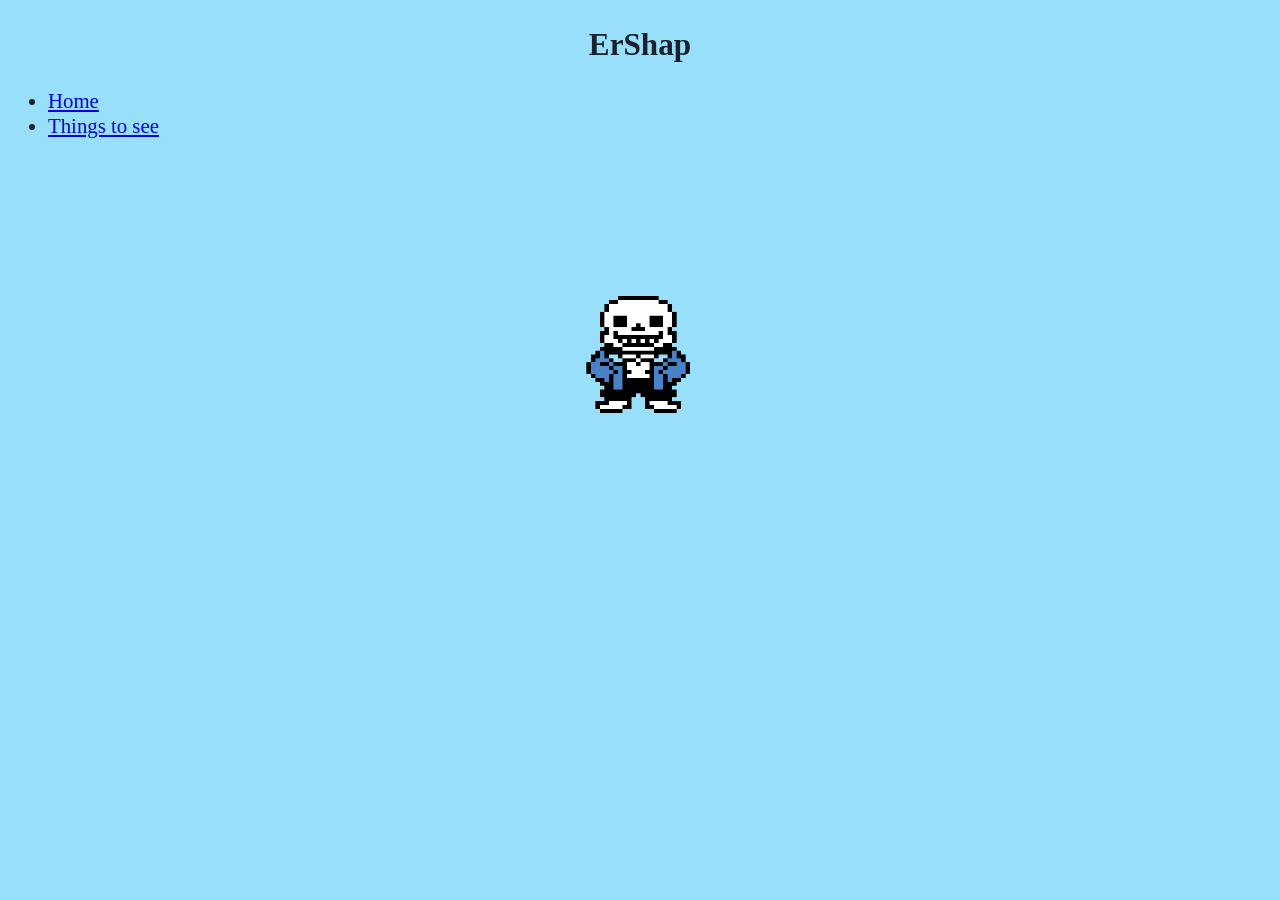
<file: index.html>
<!doctype html>
<html>
<head>
<meta charset="utf-8">
<title>ErShap</title>
<link href="style.css" rel="stylesheet" type="text/css">
</head>
<body>
	<center>
	<h2> ErShap </h2>
	</center>
	<nav>
		<ul>
			<li><a href="index.html"> Home </a></li>
			<li><a href="project1.html"> Things to see </a></li>
		</ul>
	</nav>
	<center>
      <img src="sans-undertale.png" alt="Linked Image" width="451" height="389" class="remove-plaid">
	</center>
</body>
</html>
</file>
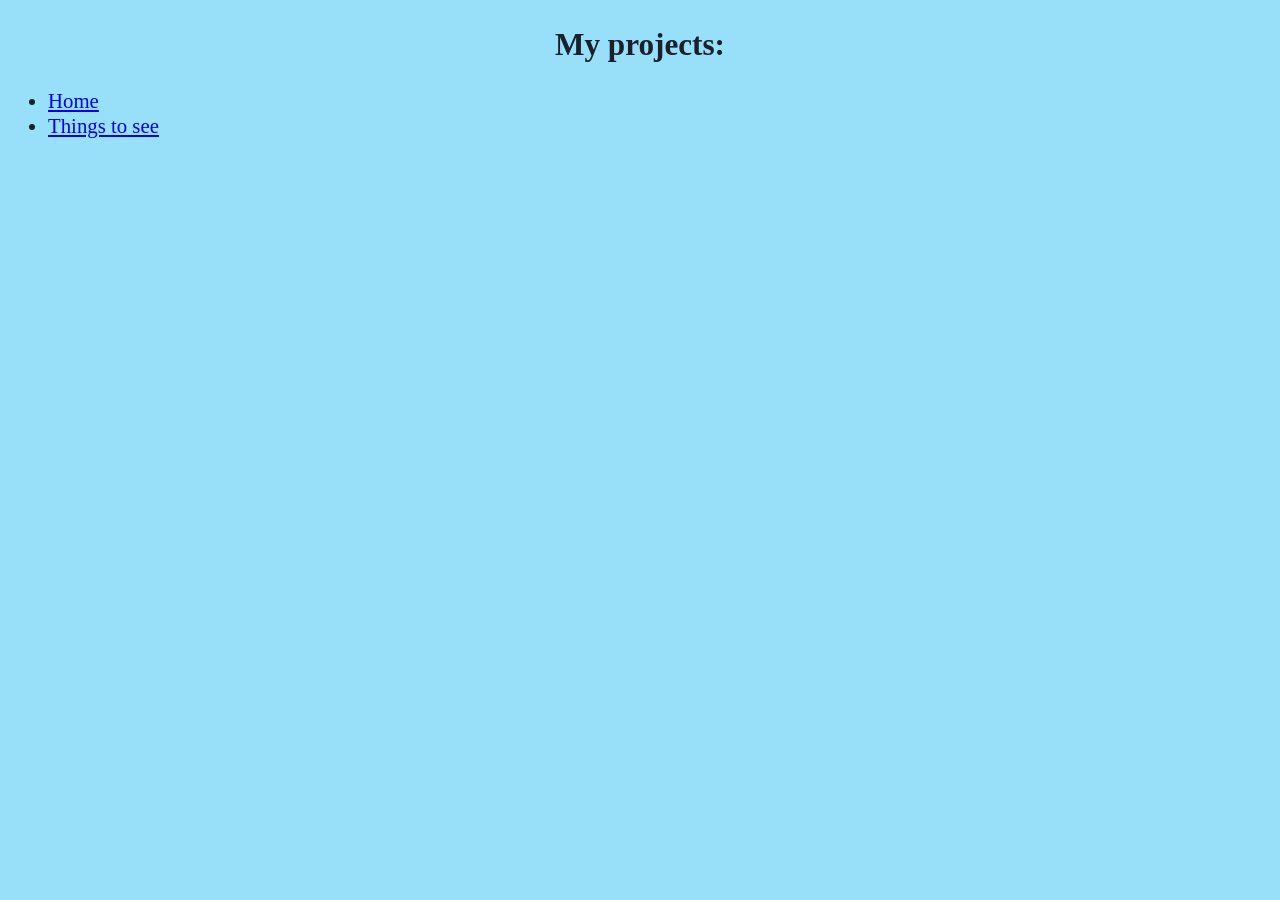
<file: project1.html>
<!doctype html>
<html>
<head>
<meta charset="utf-8">
<title>page</title>
<link href="style.css" rel="stylesheet" type="text/css">
</head>

<body>
	<center>
		<h2> My projects: </h2>
	</center>
		<nav>
		<ul>
			<li><a href="index.html"> Home </a></li>
			<li><a href="project1.html"> Things to see </a></li>
		</ul>
	</nav>
	<center>
	<iframe width="392" height="620" style="border: 0px;" src="https://studio.code.org/projects/applab/e4531761-3764-434c-b94e-e329512756c8/embed"></iframe>
	<iframe width="392" height="620" style="border: 0px;" src="https://studio.code.org/projects/applab/99ac7146-305a-4479-81f5-66396e23c452/embed"></iframe>
	<iframe width="392" height="620" style="border: 0px;" src="https://studio.code.org/projects/applab/2cea5ba8-b739-43e4-880e-ab8b3d8d74a5/embed"></iframe>
	</center>
</body>
</html>
</file>
<file: style.css>
@charset "utf-8";
body {
    background-color: #98e0f9;
	font-family: 'Playfair Display', serif;
    font-size: 1.3rem;
    line-height: 1.2;
    color: #1a202c;
    margin-bottom: 12px;
}
</file>
